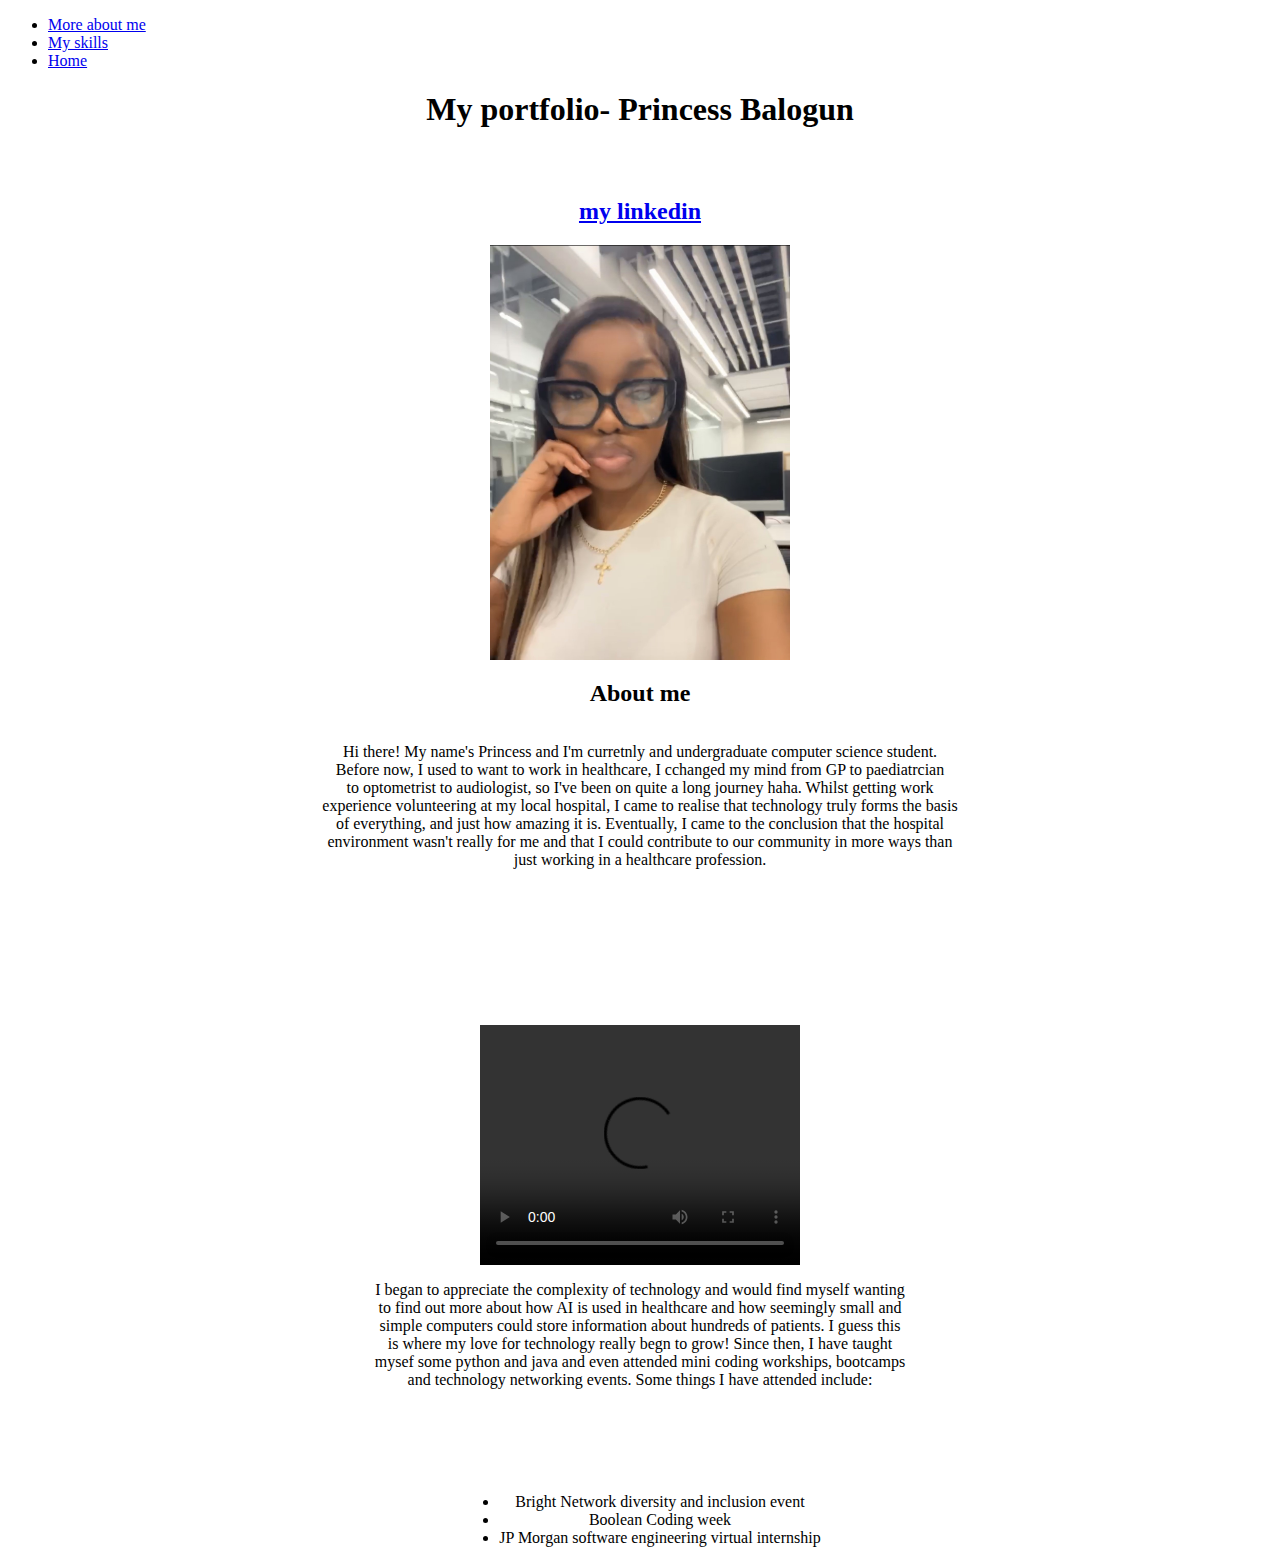
<file: index.html>
<!DOCTYPE html>
<html lang="en">
<head>
    <meta charset="UTF-8">
    <meta http-equiv="X-UA-Compatible" content="IE=edge">
    <meta name="viewport" content="width=device-width, initial-scale=1.0">
    <link rel="stylesheet" type="text/css" href="main.css" />

    <title>PrincessBalogun</title>
</head>
<body class="index">
    <header>
        <nav>
            <ul>
            <li><a href = "extra.html">More about me</a></li>
            <li><a href = "skills.html">My skills</a></li>
            <li><a href = "index.html">Home</a></li>

            </ul>
        </nav>
    </header>
    <h1 id = "mainHeader">My portfolio- Princess Balogun</h1>
    
   
    

    <div class="aboutme">
        <h2>
            <a href="https://www.linkedin.com/in/princess-balogun-429483205/">my linkedin</a>
        </h2>
        <img src="selfie.jpg" width="300", length="200">

    <h2>About me</h2>
    <p>Hi there! My name's Princess and I'm curretnly and undergraduate computer science student. <br>
       Before now, I used to want to work in healthcare, I cchanged my mind from GP to paediatrcian <br>
       to optometrist to audiologist, so I've been on quite a long journey haha. Whilst getting work <br>
       experience volunteering at my local hospital, I came to realise that technology truly forms the basis <br>
       of everything, and just how amazing it is. Eventually, I came to the conclusion that the hospital <br>
       environment wasn't really for me and that I could contribute to our community in more ways than <br>
       just working in a healthcare profession.
       </br>
       </br>
       </br>
       </br>
       </br>
    </br></p>
    </div>


    <div>
        <video width="320" height="240" controls>
        <source src=  "bnevent.MOV" type="video/MOV">
        </video>

    <p> I began to appreciate the complexity of technology and would find myself wanting <br>
        to find out more about how AI is used in healthcare and how seemingly small and <br>
        simple computers could store information about hundreds of patients. I guess this <br>
        is where my love for technology really begn to grow! Since then, I have taught <br>
        mysef some python and java and even attended mini coding workships, bootcamps <br>
        and technology networking events. Some things I have attended include:
        </br>
        </br>
        </br>
        </br>
    </br></p>
    <ul>
        <li>Bright Network diversity and inclusion event</li>
        <li>Boolean Coding week</li>
        <li>JP Morgan software engineering virtual internship</li>
    </ul>

    </div>
    

</body>
</html>
</file>
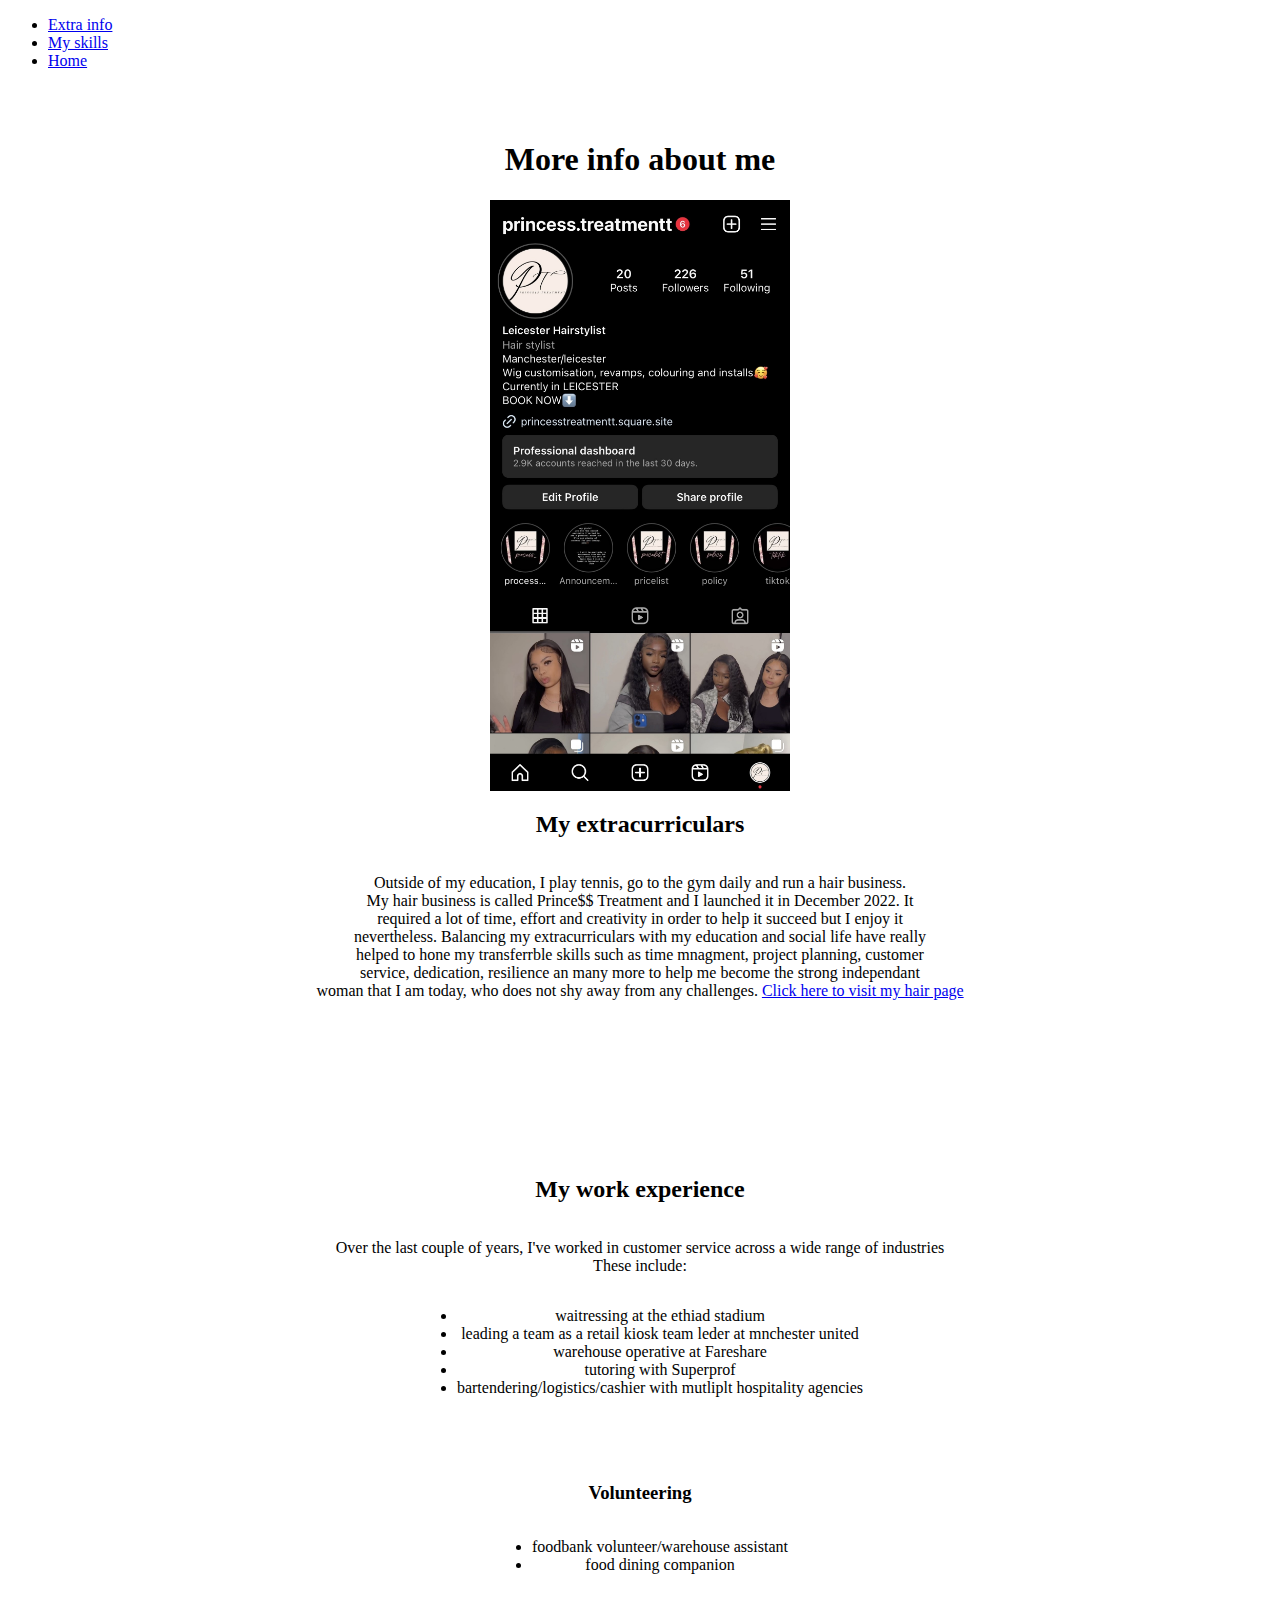
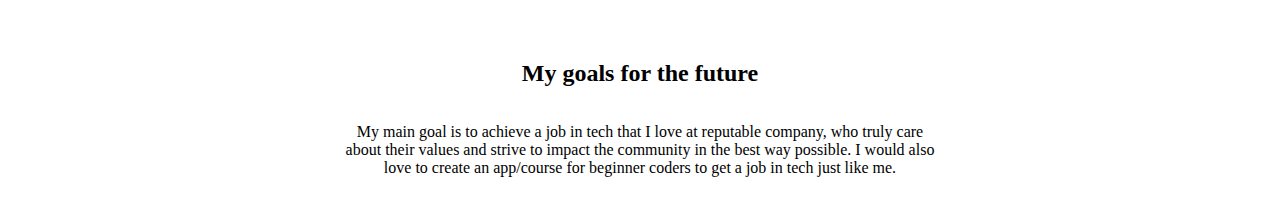
<file: extra.html>
<!DOCTYPE html>
<html lang="en">
<head>
    <link rel="stylesheet" type="text/css" href="main.css" />
    <meta charset="UTF-8">
    <meta http-equiv="X-UA-Compatible" content="IE=edge">
    <meta name="viewport" content="width=device-width, initial-scale=1.0">
    <title>Extra info</title>
</head>
<body class="extra">

    <header>
        <nav>
            <ul>
            <li><a href = extra.html>Extra info</a></li>
            <li><a href = skills.html>My skills</a></li>
            <li><a href = index.html>Home</a></li>

            </ul>
        </nav>
    </header>

    <div>
        <h1>More info about me </h1>
        <img src= hairpage.jpg width = "300", length = "240" />

    <h2>My extracurriculars</h2>
    <p>Outside of my education, I play tennis, go to the gym daily and run a hair business.<br>
       My hair business is called Prince$$ Treatment and I launched it in December 2022. It <br>
       required a lot of time, effort and creativity in order to help it succeed but I enjoy it <br>
       nevertheless. Balancing my extracurriculars with my education and social life have really <br>
       helped to hone my transferrble skills such as time mnagment, project planning, customer <br>
       service, dedication, resilience an many more to help me become the strong independant <br>
       woman that I am today, who does not shy away from any challenges.
       <a href="https://princesstreatmentt.square.site/">Click here to visit my hair page</a>

       </br>
       </br>
       </br>
       </br>
       </br>
    </br></p>
    </div>

    <div>
    <h2>My work experience</h2>
    <p>Over the last couple of years, I've worked in customer service across a wide range of industries<br>
        These include:
    </br></p>
    <ul>
        <li>waitressing at the ethiad stadium</li>
        <li>leading a team as a retail kiosk team leder at mnchester united</li>
        <li>warehouse operative at Fareshare</li>
        <li>tutoring with Superprof</li>
        <li>bartendering/logistics/cashier with mutliplt hospitality agencies</li>
    </ul>
    </div>

    <div>
    <h3>Volunteering </h3>
    <ul>
        <li>foodbank volunteer/warehouse assistant</li>
        <li>food dining companion</li>
    </ul>
    </div>

    <div>
        <h2>My goals for the future</h2>
        <p>My main goal is to achieve a job in tech that I love at  reputable company, who truly care <br>
            about their values and strive to impact the community in the best way possible. I would also <br>
            love to create an app/course for beginner coders to get a job in tech just like me.
            </br>
        </br> </p>
        </div>
        
 
</body>
</html>
</file>
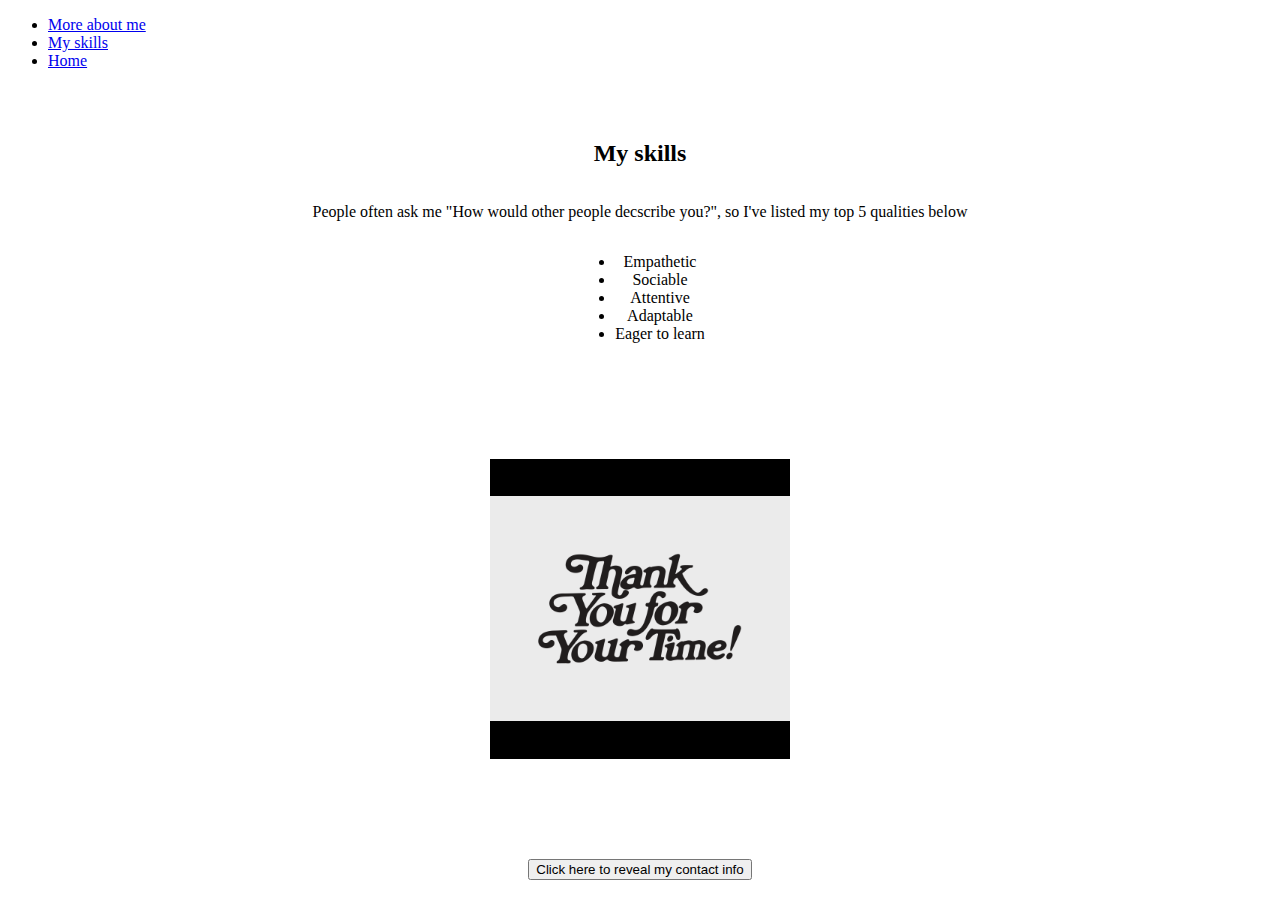
<file: skills.html>
<!DOCTYPE html>
<html lang="en">
<head>
    <link rel="stylesheet" type="text/css" href="main.css" />
    <meta charset="UTF-8">
    <meta http-equiv="X-UA-Compatible" content="IE=edge">
    <meta name="viewport" content="width=device-width, initial-scale=1.0">
    <title>Document</title>
</head>
<body class="skills">
    <header>
        <nav>
            <ul>
            <li><a href = extra.html>More about me</a></li>
            <li><a href = skills.html>My skills</a></li>
            <li><a href = index.html>Home</a></li>

            </ul>
        </nav>
    </header>

    <div>
        <h2>My skills</h2>
        <p> People often ask me "How would other people decscribe you?", so I've listed my top 5 qualities below
        </p>
        <ul>
    <li>Empathetic</li>
    <li>Sociable</li>
    <li>Attentive</li>
    <li>Adaptable</li>
    <li>Eager to learn</li>

</ul>

<div>
    <div class ="square">
        <img src= "thankyou.gif" width = "300", length = "240" />
    </div>
</div>

    <button id="clickme">Click here to reveal my contact info</button>
    <div id="hidden-text">
        <ul>
            <li>email - princess_balogun@yahoo.com</li>
            <li>phone number - 07521258406 </li>
        
        </ul>
    </div>
  


    
    
</body>
</html>
</file>
<file: main.css>
#mainHeader {
  text-align: center;
}
  
  body {

    height: 100vh;
  }
  
  .aboutme, div {
    display: flex;
    flex-direction: column;
    align-items: center;
    justify-content: center;
    text-align: center;
    margin: 50px 0;
  }
  
  img {
    display: block;
  }
  
  .square {
    width: 300px;
    height: 300px;
    background-color: black;
    margin-top: 50px;
  }
  
.square:hover {
    border-radius: 1000%;
    border: black solid 100px;
    animation-name: colorChange;
    animation-duration: 2s;

}

@keyframes colorChange {
    0% {
        background-color:blueviolet;
    }
    50% {
        background-color: bisque;
    }
    100% {
        background-color: aliceblue;
    }
}

#hidden-text {
    display: none;
  }
  
  #clickme:focus + #hidden-text,
  #clickme:active + #hidden-text {
    display: block;
  }
</file>
